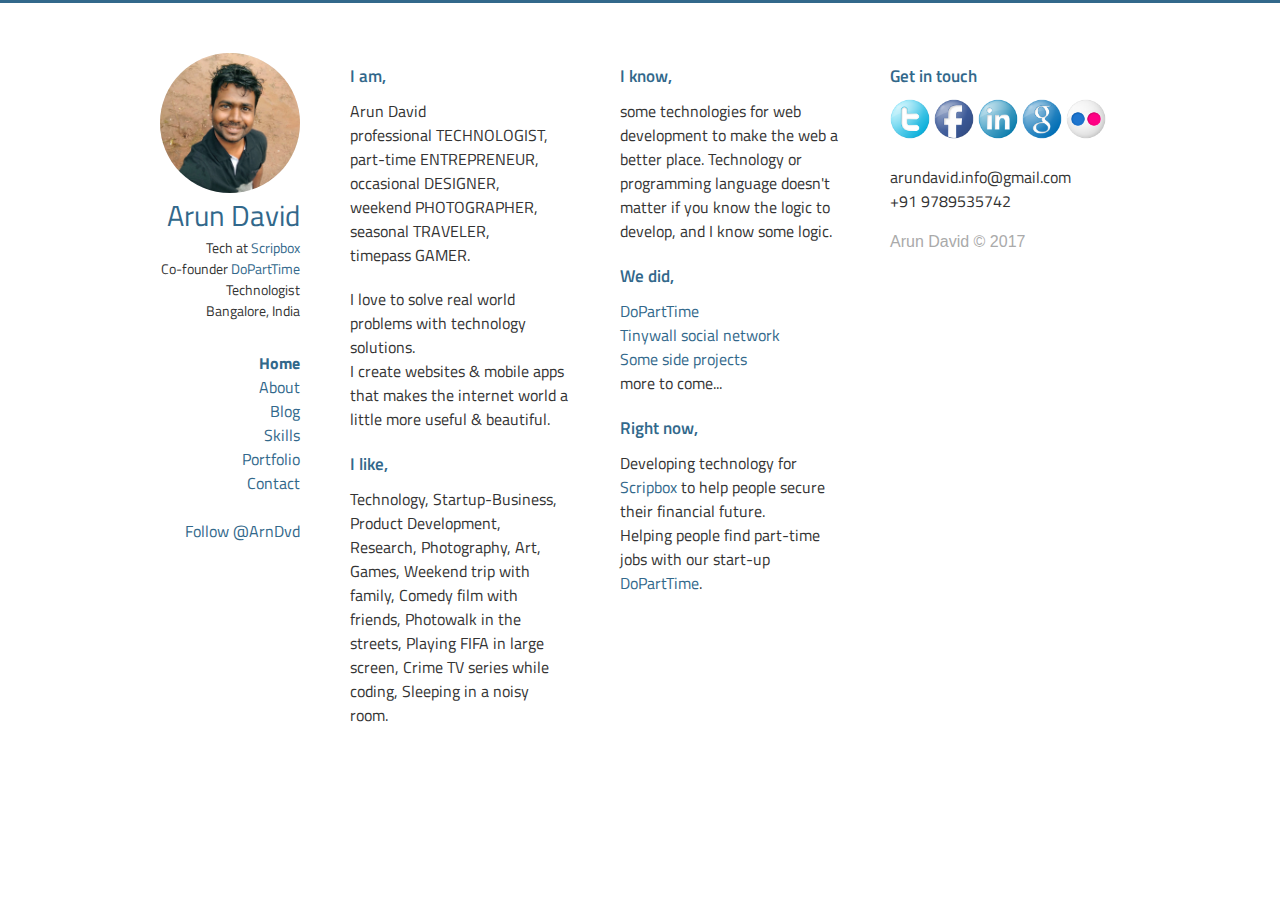
<file: index.htm>
<!DOCTYPE html>
<html>
    <head>
        <meta charset="utf-8" />
            <title>Arun David | Technologist, Bangalore, India</title>  
        <meta name="description" content="Professional Technologist; Part-time Entrepreneur; Occational Designer; Weekend Photograpger; Seasonal Traveler; Timepass Gamer." />          
        <meta name="author" content="Arun David" />
      
        <link rel="stylesheet" href="css/style.css" media="all" />
        <meta name="viewport" content="width=device-width; initial-scale=1; maximum-scale=1.0; user-scalable=no"/>
        <script src="js/init.js"></script>
        <!-- <link rel="shortcut icon" href="favicon.png" type="image/x-icon" />
        <link rel="icon" href="favicon.png" type="image/x-icon" /> -->
      
    </head>
    <body>
        <div class="container">
            <aside class="sidebar">
                <div class="col1">
                    <header class='header'>
                        <div class='header-img-container header-img-transition'>
                            <a href='http://www.arundavid.com/'>
                            <!--<div class='logo-text'>A</div>-->
                            <img alt='Arun David' title='Arun David' src="images/arundavid.jpg" class="header-img notoggle-img">
                            <!-- <img src="images/arundavid2.bmp" class="header-img img-interest">
                            <img src="images/arundavid3.jpg" class="header-img img-skill"> -->
                            </a>
                        </div>
                        <a href='http://www.arundavid.com/' class='header-text'>Arun David</a>
                            <div class='desc'>
                                Tech at <a href="https://scripbox.com" target="_blank">Scripbox</a>
                                <br/>Co-founder <a href="http://www.doparttime.com" target="_blank">DoPartTime</a>
                                <br/>Technologist<br/> Bangalore, India
                            </div>
                    </header>
                    <nav>
                        <ul class="nav-list">
                            <li><a href="http://www.arundavid.com/" class="active nav-link" >Home</a></li>
                            <li><a href="#about" class="nav-link nav-highlight noimg-highlight" section-highlight='section-about' img-highlight='img-about'>About</a></li>
                            <li><a href="http://blog.arundavid.com/" class="nav-link nonav-highlight noimg-highlight" section-highlight='section-blog' img-highlight='img-about'>Blog</a></li>
                            <!-- <li><a href="#interest" class="nav-link nav-highlight noimg-highlight" section-highlight='section-interest' img-highlight='img-interest'>Interests</a></li> -->
                            <li><a href="#skills" class="nav-link nav-highlight noimg-highlight" section-highlight='section-skills' img-highlight='img-skill'>Skills</a></li>
                            <li><a href="#portfolio" class="nav-link nav-highlight" section-highlight='section-portfolio'>Portfolio</a></li>
                            <li><a href="#contact" class="nav-link nav-highlight noimg-highlight" section-highlight='section-contact' img-highlight='img-contact'>Contact</a></li>
                            <div class="clear"></div>
                        </ul>
                        <br/><a href="https://twitter.com/ArnDvd" class="twitter-follow-button" data-show-count="false">Follow @ArnDvd</a>
<script>!function(d,s,id){var js,fjs=d.getElementsByTagName(s)[0],p=/^http:/.test(d.location)?'http':'https';if(!d.getElementById(id)){js=d.createElement(s);js.id=id;js.src=p+'://platform.twitter.com/widgets.js';fjs.parentNode.insertBefore(js,fjs);}}(document, 'script', 'twitter-wjs');</script>
                    </nav>
                </div>
            </aside>
            <main class="content">
                <!-- <div class='main-title'>Hello World!</div> -->
                <div class="col2">
                        <div class="col-content">
                            <section class='section section-about'>
                                <div class="title"><a name="about">I am,</a></div>
                                Arun David <br/>professional TECHNOLOGIST, <br/>part-time ENTREPRENEUR, <br/> occasional DESIGNER, <br/> weekend PHOTOGRAPHER, <br/> seasonal TRAVELER, <br/> timepass GAMER.
                            </section>
                            
                            <section class='section section-about'>
                                I love to solve real world problems with technology solutions.
                                <br/>I create websites &amp; mobile apps that makes the internet world a little more useful &amp;  beautiful.
                            </section>
                           
                            <section class='section section-interest'>
                                <div class="title"><a name="interest">I like,</a></div>
                                Technology, Startup-Business, Product Development, Research, Photography, Art, Games, 
                                Weekend trip with family, 
                                Comedy film with friends, 
                                Photowalk in the streets, 
                                Playing FIFA in large screen, 
                                Crime TV series while coding, 
                                Sleeping in a noisy room.
                                <div class='clear'></div>
                            </section>
                        </div>
                </div>
                <div class="col3">
                        <div class="col-content">
                            <section class='section section-skills'>
                            <div class="title"><a name="skills">I know,</a></div>
                                some technologies for web development to make the web a better place. Technology or programming language doesn't matter if you know the logic to develop, and I know some logic.
                            </section>
                          
                            <section class='section section-portfolio'>
                                <div class="title"><a name="portfolio" href="http://tinywall.com" target="_blank">We did,</a></div>
                                
                                    <a href='http://www.doparttime.com' target='_blank'>DoPartTime</a><br/>
                                    <a href='https://github.com/tinywall/social' target='_blank'>Tinywall social network</a><br/>
                                    <a href='http://demo.tinywall.net' target='_blank'>Some side projects</a><br/>
                                    more to come...
                            </section>

                            <section class='section section-now'>
                                <div class="title"><a name="">Right now,</a></div>
                                Developing technology for <a href='https://scripbox.com' target='_blank'>Scripbox</a> to help people secure their financial future.
                                <br/>Helping people find part-time jobs with our start-up <a href='http://www.doparttime.com' target='_blank'>DoPartTime</a>.
                            </section>

                        </div>                 
                </div>
                <div class="col4">
                    <div class="col-content">
                        <section class='section section-contact'>
                            <div class="title"><a name="contact">Get in touch</a></div>
                            <div class="social">
                                <a target="_blank" href="http://twitter.com/arndvd"><img src="images/twitter.png"></a>
                                <a target="_blank" href="http://facebook.com/arunmdavid"><img src="images/facebook.png"></a>
                                <a target="_blank" href="http://in.linkedin.com/in/arunmdavid"><img src="images/linkedin.png"></a>
                                <a target="_blank" href="http://plus.google.com/u/0/100104050106106024970/posts"><img src="images/google.png"></a>
                                <a target="_blank" href="http://flickr.com/arundavid"><img src="images/flickr.png"></a>
                            </div>
                        </section>
                      
                        <section class='section section-contact'>
                            arundavid.info@gmail.com<br/>
                            +91 9789535742
                        </section>
                        <footer>
                            <div class="copyright">Arun David &copy; 2017</div>
                        </footer>
                    </div>
                </div>
            </main>
            <div class="clear"></div>
        </div>
        <link href='//fonts.googleapis.com/css?family=Titillium+Web:400,600' rel='stylesheet' type='text/css'>
        <script src="js/jquery-1.10.2.min.js"></script>
        <script src="js/script.js"></script>

        <script>
          (function(i,s,o,g,r,a,m){i['GoogleAnalyticsObject']=r;i[r]=i[r]||function(){
          (i[r].q=i[r].q||[]).push(arguments)},i[r].l=1*new Date();a=s.createElement(o),
          m=s.getElementsByTagName(o)[0];a.async=1;a.src=g;m.parentNode.insertBefore(a,m)
          })(window,document,'script','//www.google-analytics.com/analytics.js','ga');

          ga('create', 'UA-45104494-1', 'arundavid.com');
          ga('send', 'pageview');

        </script>
        
    </body>
</html>
</file>
<file: css/style.css>
.col1,.col2,.col3,.col4{
                float: left;
}
.col1{
                width: 140px;
                margin-left:10px;
                text-align:right;
}
.col2,.col3,.col4{
                margin-top: 10px;
                width: 220px;
                margin-left: 50px;
}
body{
                border-top: 3px solid #32688B;
                margin: 0px;
                padding: 0px;
                font-family: 'Titillium Web', sans-serif;
                background: #ffffff;
                font-size: 16px;
                color: #333333;
}
header,hgroup,nav,menu,main,section,article,aside,footer{
    display: block;
}
.container{
                /*margin-left: 70px;*/
                margin-top: 50px;
                margin-bottom: 20px;
                width: auto;
                max-width:980px;margin-left: auto;margin-right: auto;
}
a{
                text-decoration: none;
                color: #32688B;
}
.section a {color:#32688B;}
a img{
                border: none;
}
img{max-width: 100%;width: 100%;}
.header-img-container{
                width: 140px;
                height: 140px;
                background-size: 140px 140px;
                text-align: left;
                border-radius: 50%;
                -moz-border-radius: 50%;
                -webkit-border-radius: 50%;
                -o-border-radius: 50%;
                -ms-border-radius: 50%;
                background-color: #eeeeee;
                /*border:1px solid #32688B;*/
}
.header-img-transition{
        transition: background-image 0.5s;
        -moz-transition: background-image 0.5s;
                -webkit-transition: background-image 0.5s;
                -o-transition: background-image 0.5s;
                -ms-transition: background-image 0.5s;
}
.header-img{
                width: 140px;
                height: 140px;
                border-radius: 50%;
                -moz-border-radius: 50%;
                -webkit-border-radius: 50%;
                -o-border-radius: 50%;
                -ms-border-radius: 50%;
                background: #eeeeee;
                position:absolute;
                /*display:none;*/
}
.header-text{
                /*font-family: 'Mr Dafoe', cursive;*/
                font-size: 29px;
                color: #32688B;
}
.logo-text{
                width: 140px;
                height: 120px;
                border-radius: 50%;
                -moz-border-radius: 50%;
                -webkit-border-radius: 50%;
                -o-border-radius: 50%;
                -ms-border-radius: 50%;
                background: #eeeeee;
                text-align:center;
                vertical-align:middle;
                font-size:60px;
                padding-top:20px;
}
nav{
                margin-top: 30px;
}
nav ul{
                list-style: none;
                list-style-type: none;
                list-style-image: none;
                margin: 0px;
                padding: 0px;
                width: 140px;
}
nav ul li{
                list-style: none;
                list-style-type: none;
                list-style-image: none;
}
nav ul li a.active{
        font-weight: bold;
}
.col-content .title{
                font-weight: 600;
                margin-bottom: 10px;
                font-size: 17px;
}
.col-content .medium{
                font-weight: 600;
}
.social img{
                width: 40px;
                height: 40px;
}
.copyright{
                font-family: Arial,sans-serif;
                color: #aaaaaa;
                margin-bottom: 20px;
}
.clear{clear: both;}
.col-content ul{margin:0px;padding-left: 20px;}
.section{margin-bottom:20px;color: #333333;}
.section,.section a{
                transition: color 0.5s;
}
img.desaturate {
filter: grayscale(100%);
-webkit-filter: grayscale(100%);
-moz-filter: grayscale(100%);
filter: grayscale(100%);
}
.header .desc{font-size:14px;}
.sidebar{float: left;}
.content{float: left;width: 810px;}
.page-content{margin-left: 50px;margin-top: 10px;}
.page-title{font-weight:bold;font-size: 20px;margin-bottom: 10px;}
.page-copyright{font-family: Arial,sans-serif;
                color: #aaaaaa;
                margin-bottom: 20px;margin-top: 20px;text-align: right;}
.nextline{float: left;}
.main-title{
    text-align: center;
    font-size: 65px;
    color: #474747;
    margin-bottom: 30px;
    padding-top: 10px;
}
@media (max-width: 767px){
                .header{width: 150px;margin: 0 auto;}
                .col1,.col2,.col3,.col4{float: none;width: auto;margin-left: 0px;}
                .col1{width: auto;text-align: center;}
                .container{margin-left: 15px;margin-right: 15px;}
                nav ul li a{}
                nav ul li{float: left;margin-right: 20px;}
                nav ul{width: 100%;}
                nav{width: 380px;margin: 10px auto;}
                .content{width: auto;/*margin-left: 15px;margin-right: 15px;*/}
                .sidebar{float: none;}
                .page-content{margin-left: 0px;}
}
@media (max-width: 479px){
                /*nav ul li{margin-right: 10px;}*/
                nav{width: 210px;}
}
@media (min-width: 768px) and (max-width: 979px){
                .container{max-width: 768px;}
                .content{width: 560px;}
                /*.col2,.col3,.col4{margin-left: 20px; }*/
}
@media (min-width: 1024px) and (max-width: 1280px){
         /*.container{max-width: 1260px;}
         .col1{max-width:140px;width:20%;}
         .col2,.col3,.col4{width: 25%;}*/
}
@media (min-width: 1280px){
                /*.container{width:980px; }*/
}
</file>
